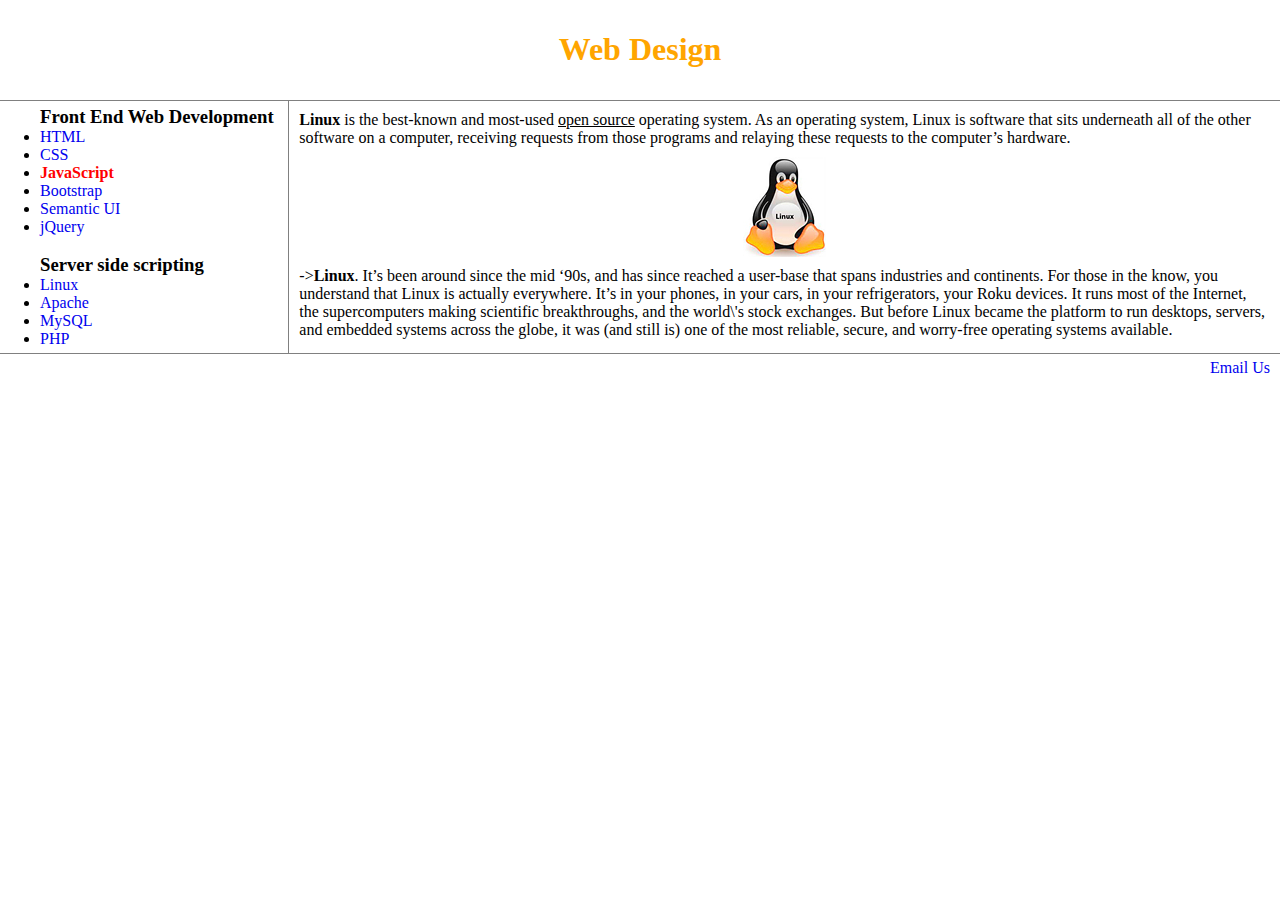
<file: index.html>
<!DOCTYPE html>
<html lang='ko'>

<head>
  <meta charset='utf-8'>
  <meta name="Date" content="2019-01-01T00:00:00+09:00" />
  <meta http-equiv="X-UA-Compatible" content="IE=edge">
  <title>Web Design</title>
  <link rel="stylesheet" type="text/css" href="cssEx.css">
</head>

<body>
  <div class="head">
    <h1><span>Web Design</span></h1>
  </div>
  <div id="grid">
    <div class="subnav">
      <ul>
        <h3 class="h3_text">Front End Web Development&nbsp; </h3>
        <li><a href="abouthtml.html" title="html specification">HTML</a></li>
        <li><a href="css.html">CSS</a></li>
        <li><a href="js.html" class="js">JavaScript</a></li>
        <li><a href="bt.html">Bootstrap</a></li>
        <li><a href="su.html">Semantic UI</a></li>
        <li><a href="jq.html">jQuery</a></li>
        <br>
        <h3 class="h3_text">Server side scripting</h3>
        <li><a href="linux.html">Linux</a></li>
        <li><a href="apache.html">Apache</a></li>
        <li><a href="mysql.html">MySQL</a></li>
        <li><a href="php.html">PHP</a></li>
      </ul>
    </div>
    <hr>
    <div class="textarea">
      <p><strong>Linux</strong> is the best-known and most-used <u>open source</u> operating system. As an operating system, Linux is software that sits underneath all of the other software on a computer, receiving requests from those programs and
        relaying these requests to the computer’s hardware.
      </p>
      <img src="images.jpg" alt="linux logo" class="center">
      <p>
        -><strong>Linux</strong>. It’s been around since the mid ‘90s, and has since reached a user-base that spans industries and continents. For those in the know, you understand that Linux is actually everywhere.
        It’s
        in your phones, in your cars, in your refrigerators, your Roku devices. It runs most of the Internet, the supercomputers making scientific breakthroughs, and the world\'s stock exchanges. But before Linux became the platform to run desktops,
        servers, and embedded systems across the globe, it was (and still is) one of the most reliable, secure, and worry-free operating systems available.</p>
    </div>
  </div>
  <div class="footer">
    <div class="mail">
      <a href="mailto:fotomime@naver.com">Email Us</a>
    </div>
  </div>
</body>
</html>
</file>
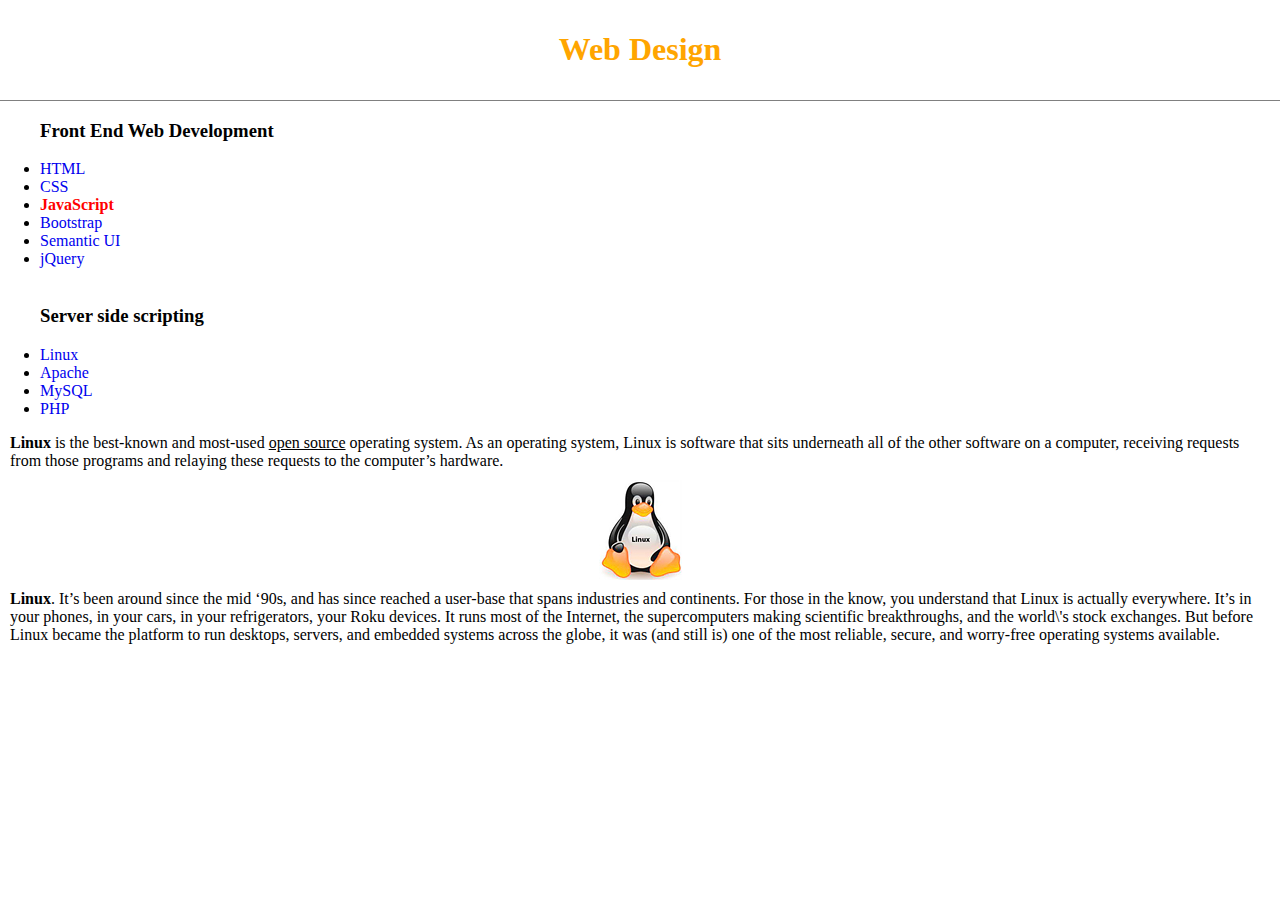
<file: 20190103_001.html>
<!DOCTYPE html>
<html lang='ko'>

<head>
  <meta charset='utf-8'>
  <meta name="Date" content="2019-01-01T00:00:00+09:00" />
  <meta http-equiv="X-UA-Compatible" content="IE=edge">
  <title>Web Design</title>
  <link rel="stylesheet" type="text/css" href="cssEx.css">
</head>

<body>
  <div class="head">
    <h1><span>Web Design</span></h1>
  </div>
  <div class="wrap">
  <ul>
    <h3>Front End Web Development</h3>
    <!--<ul>-->
      <li><a href="abouthtml.html" title="html specification">HTML</a></li>
      <li><a href="css.html">CSS</a></li>
      <li><a href="js.html" class="js">JavaScript</a></li>
      <li><a href="bt.html" class="deco">Bootstrap</a></li>
      <li><a href="su.html">Semantic UI</a></li>
      <li><a href="jq.html">jQuery</a></li>
    <!--</ul>-->
    <br>
    <h3>Server side scripting</h3>
    <!--<ul>-->
      <li><a href="linux.html">Linux</a></li>
      <li><a href="apache.html">Apache</a></li>
      <li><a href="mysql.html">MySQL</a></li>
      <li><a href="php.html">PHP</a></li>
    <!--</ul>-->
  </ul>
  </div>
  <hr>
  <p><strong>Linux</strong> is the best-known and most-used <u>open source</u> operating system. As an operating system, Linux is software that sits underneath all of the other software on a computer, receiving requests from those programs and
    relaying these requests to the computer’s hardware.
  </p>
  <img src="images.jpg" alt="linux logo" class="center">
  <p>
    <!-- style="margin-top:20px;">--><strong>Linux</strong>. It’s been around since the mid ‘90s, and has since reached a user-base that spans industries and continents. For those in the know, you understand that Linux is actually everywhere. It’s
    in your phones, in your cars, in your refrigerators, your Roku devices. It runs most of the Internet, the supercomputers making scientific breakthroughs, and the world\'s stock exchanges. But before Linux became the platform to run desktops,
    servers, and embedded systems across the globe, it was (and still is) one of the most reliable, secure, and worry-free operating systems available.</p>
</body>

</html>
</file>
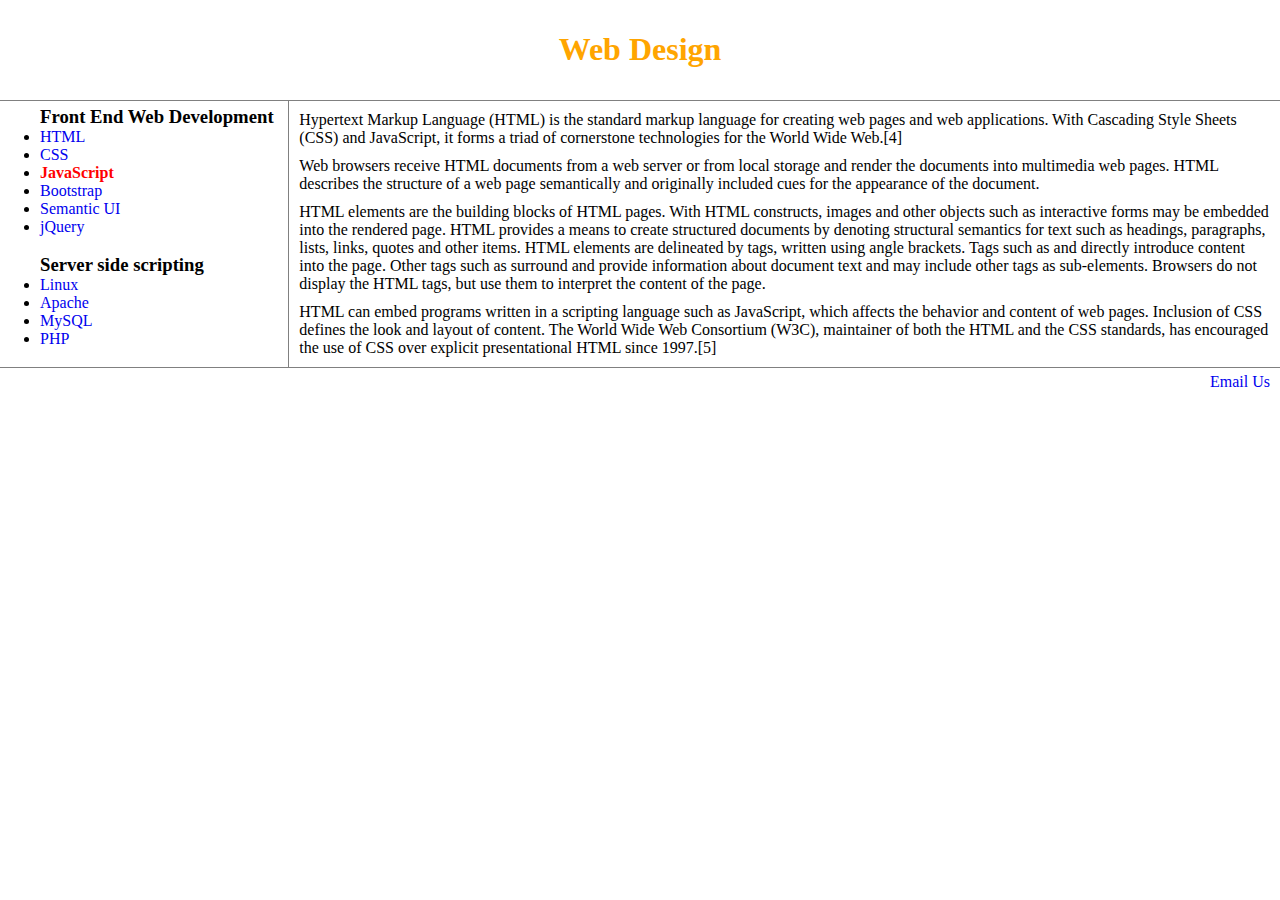
<file: abouthtml.html>
<!DOCTYPE html>
<html lang='ko'>

<head>
  <meta charset='utf-8'>
  <meta name="Date" content="2019-01-01T00:00:00+09:00" />
  <meta http-equiv="X-UA-Compatible" content="IE=edge">
  <title>Web Design</title>
  <link rel="stylesheet" type="text/css" href="cssEx.css">
</head>

<body>
  <div class="head">
    <h1><span><a href="index.html">Web Design</a></span></h1>
  </div>
  <div id="grid">
    <div class="subnav">
      <ul>
        <h3 class="h3_text">Front End Web Development&nbsp; </h3>
        <li><a href="abouthtml.html" title="html specification">HTML</a></li>
        <li><a href="css.html">CSS</a></li>
        <li><a href="js.html" class="js">JavaScript</a></li>
        <li><a href="bt.html">Bootstrap</a></li>
        <li><a href="su.html">Semantic UI</a></li>
        <li><a href="jq.html">jQuery</a></li>
        <br>
        <h3 class="h3_text">Server side scripting</h3>
        <li><a href="linux.html">Linux</a></li>
        <li><a href="apache.html">Apache</a></li>
        <li><a href="mysql.html">MySQL</a></li>
        <li><a href="php.html">PHP</a></li>
      </ul>
    </div>
    <hr>
    <div class="textarea">
      <p>Hypertext Markup Language (HTML) is the standard markup language for creating web pages and web applications. With Cascading Style Sheets (CSS) and JavaScript, it forms a triad of cornerstone technologies for the World Wide Web.[4]</p>
      <p>Web browsers receive HTML documents from a web server or from local storage and render the documents into multimedia web pages. HTML describes the structure of a web page semantically and originally included cues for the appearance of the
        document.</p>
      <p>HTML elements are the building blocks of HTML pages. With HTML constructs, images and other objects such as interactive forms may be embedded into the rendered page. HTML provides a means to create structured documents by denoting
        structural semantics for text such as headings, paragraphs, lists, links, quotes and other items. HTML elements are delineated by tags, written using angle brackets. Tags such as and directly introduce content into the page. Other tags such
        as surround and provide information about document text and may include other tags as sub-elements. Browsers do not display the HTML tags, but use them to interpret the content of the page.
      </p>
      <p>HTML can embed programs written in a scripting language such as JavaScript, which affects the behavior and content of web pages. Inclusion of CSS defines the look and layout of content. The World Wide Web Consortium (W3C), maintainer of
        both the HTML and the CSS standards, has encouraged the use of CSS over explicit presentational HTML since 1997.[5] </p>
    </div>
  </div>
  <div class="footer">
    <div class="mail">
      <a href="mailto:fotomime@naver.com">Email Us</a>
    </div>
  </div>
</body>
</html>
</file>
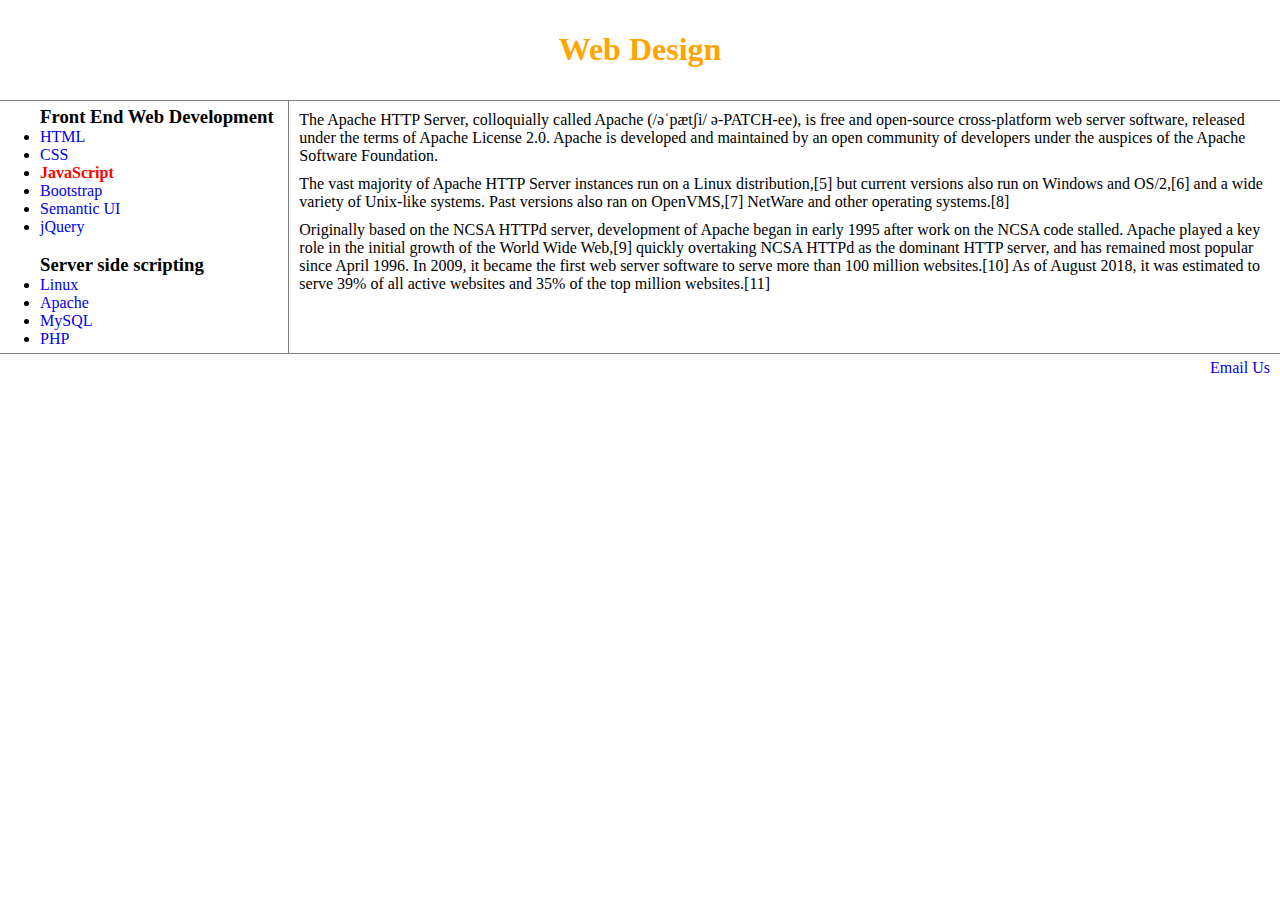
<file: apache.html>
<!DOCTYPE html>
<html lang='ko'>

<head>
  <meta charset='utf-8'>
  <meta name="Date" content="2019-01-01T00:00:00+09:00" />
  <meta http-equiv="X-UA-Compatible" content="IE=edge">
  <title>Web Design</title>
  <link rel="stylesheet" type="text/css" href="cssEx.css">
</head>

<body>
  <div class="head">
    <h1><span><a href="index.html">Web Design</a></span></h1>
  </div>
  <div id="grid">
    <div class="subnav">
      <ul class="ul_gap">
        <h3 class="h3_text">Front End Web Development&nbsp; </h3>
        <li><a href="abouthtml.html" title="html specification">HTML</a></li>
        <li><a href="css.html">CSS</a></li>
        <li><a href="js.html" class="js">JavaScript</a></li>
        <li><a href="bt.html" class="deco">Bootstrap</a></li>
        <li><a href="su.html">Semantic UI</a></li>
        <li><a href="jq.html">jQuery</a></li>
        <br>
        <h3 class="h3_text">Server side scripting</h3>
        <li><a href="linux.html">Linux</a></li>
        <li><a href="apache.html">Apache</a></li>
        <li><a href="mysql.html">MySQL</a></li>
        <li><a href="php.html">PHP</a></li>
      </ul>
    </div>
    <hr>
    <div class="textarea">
  <p>The Apache HTTP Server, colloquially called Apache (/əˈpætʃi/ ə-PATCH-ee), is free and open-source cross-platform web server software, released under the terms of Apache License 2.0. Apache is developed and maintained by an open community of developers under the auspices of the Apache Software Foundation.</p>
  <p>The vast majority of Apache HTTP Server instances run on a Linux distribution,[5] but current versions also run on Windows and OS/2,[6] and a wide variety of Unix-like systems. Past versions also ran on OpenVMS,[7] NetWare and other operating systems.[8]</p>
  <p>Originally based on the NCSA HTTPd server, development of Apache began in early 1995 after work on the NCSA code stalled. Apache played a key role in the initial growth of the World Wide Web,[9] quickly overtaking NCSA HTTPd as the dominant HTTP server, and has remained most popular since April 1996. In 2009, it became the first web server software to serve more than 100 million websites.[10] As of August 2018, it was estimated to serve 39% of all active websites and 35% of the top million websites.[11] </p>
</div>
</div>
<div class="footer">
<div class="mail">
  <a href="mailto:fotomime@naver.com">Email Us</a>
</div>
</div>
</body>

</html>
</file>
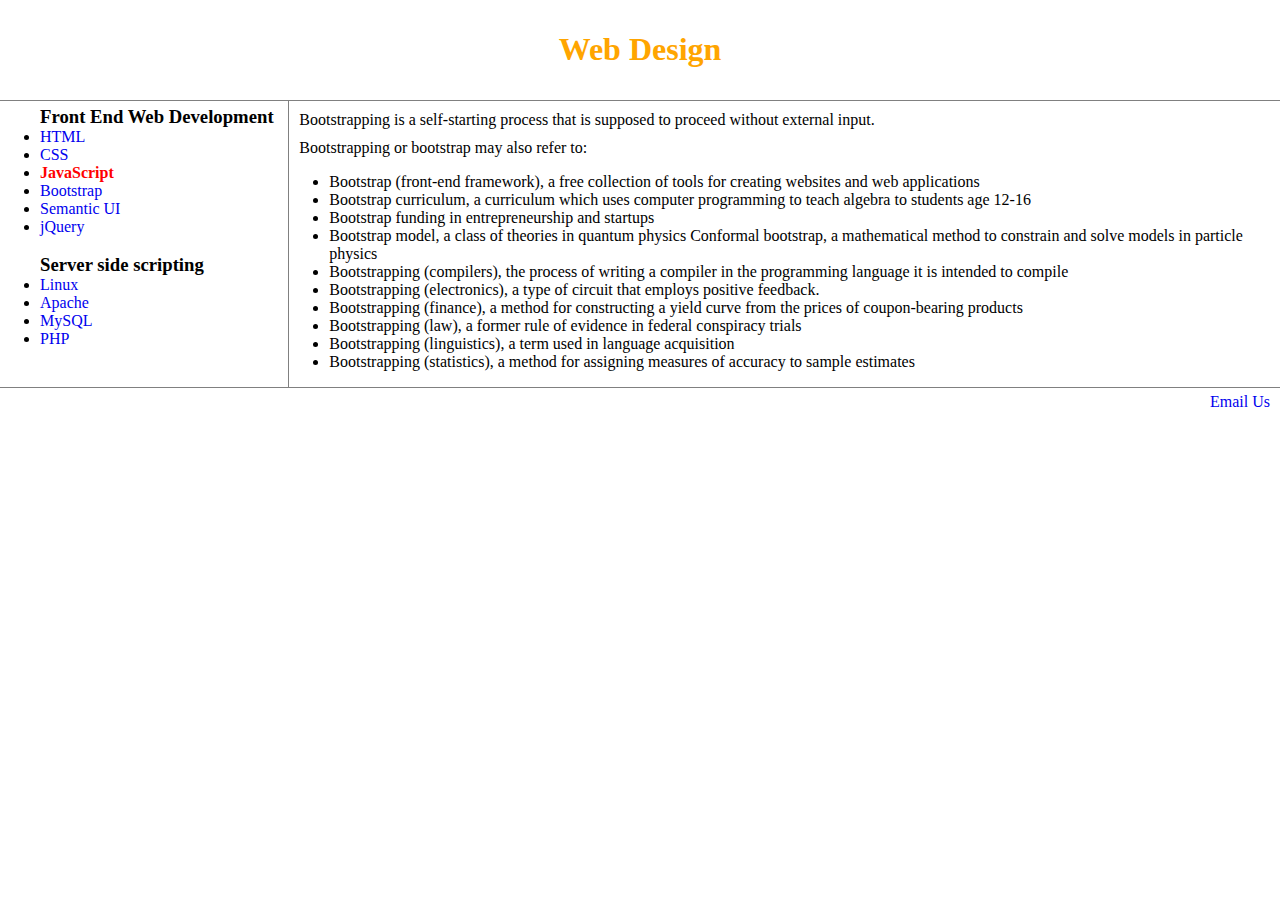
<file: bt.html>
<!DOCTYPE html>
<html lang='ko'>

<head>
  <meta charset='utf-8'>
  <meta name="Date" content="2019-01-01T00:00:00+09:00" />
  <meta http-equiv="X-UA-Compatible" content="IE=edge">
  <title>Web Design</title>
  <link rel="stylesheet" type="text/css" href="cssEx.css">
</head>

<body>
  <div class="head">
    <h1><span><a href="index.html">Web Design</a></span></h1>
  </div>
  <div id="grid">
    <div class="subnav">
      <ul class="ul_gap">
        <h3 class="h3_text">Front End Web Development&nbsp; </h3>
        <li><a href="abouthtml.html" title="html specification">HTML</a></li>
        <li><a href="css.html">CSS</a></li>
        <li><a href="js.html" class="js">JavaScript</a></li>
        <li><a href="bt.html" class="deco">Bootstrap</a></li>
        <li><a href="su.html">Semantic UI</a></li>
        <li><a href="jq.html">jQuery</a></li>
        <br>
        <h3 class="h3_text">Server side scripting</h3>
        <li><a href="linux.html">Linux</a></li>
        <li><a href="apache.html">Apache</a></li>
        <li><a href="mysql.html">MySQL</a></li>
        <li><a href="php.html">PHP</a></li>
      </ul>
    </div>
    <hr>
    <div class="textarea">
      <p>Bootstrapping is a self-starting process that is supposed to proceed without external input.</p>
      <p>Bootstrapping or bootstrap may also refer to:</p>
      <ul>
        <li>Bootstrap (front-end framework), a free collection of tools for creating websites and web applications</li>
        <li>Bootstrap curriculum, a curriculum which uses computer programming to teach algebra to students age 12-16</li>
        <li>Bootstrap funding in entrepreneurship and startups</li>
        <li>Bootstrap model, a class of theories in quantum physics
          Conformal bootstrap, a mathematical method to constrain and solve models in particle physics</li>
        <li>Bootstrapping (compilers), the process of writing a compiler in the programming language it is intended to compile</li>
        <li>Bootstrapping (electronics), a type of circuit that employs positive feedback.</li>
        <li>Bootstrapping (finance), a method for constructing a yield curve from the prices of coupon-bearing products</li>
        <li>Bootstrapping (law), a former rule of evidence in federal conspiracy trials</li>
        <li>Bootstrapping (linguistics), a term used in language acquisition</li>
        <li>Bootstrapping (statistics), a method for assigning measures of accuracy to sample estimates</li>
      </ul>
      </p>
    </div>
  </div>
  <div class="footer">
    <div class="mail">
      <a href="mailto:fotomime@naver.com">Email Us</a>
    </div>
  </div>
</body>

</html>
</file>
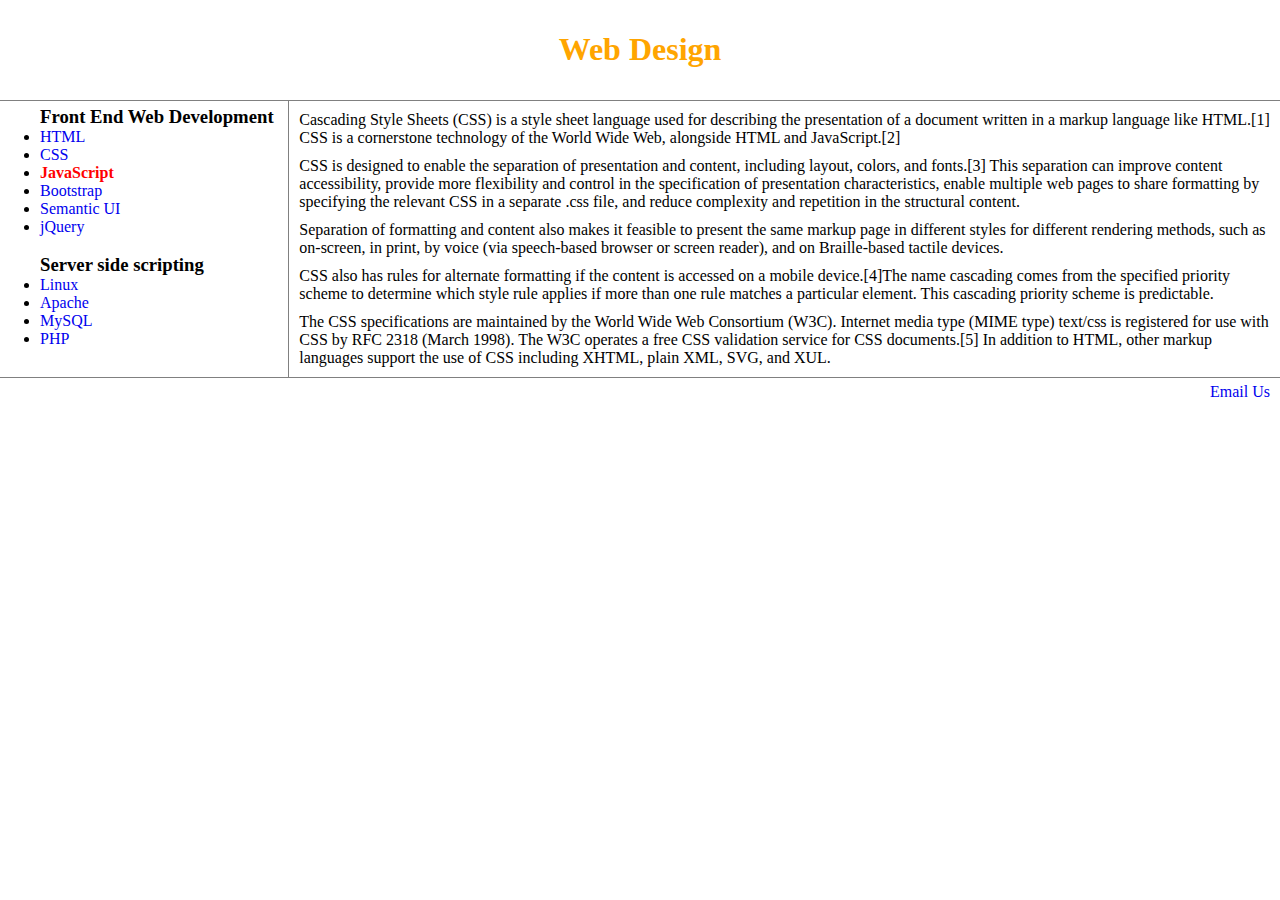
<file: css.html>
<!DOCTYPE html>
<html lang='ko'>

<head>
  <meta charset='utf-8'>
  <meta name="Date" content="2019-01-01T00:00:00+09:00" />
  <meta http-equiv="X-UA-Compatible" content="IE=edge">
  <title>Web Design</title>
  <link rel="stylesheet" type="text/css" href="cssEx.css">
</head>

<body>
  <div class="head">
    <h1><span><a href="index.html">Web Design</a></span></h1>
  </div>
  <div id="grid">
    <div class="subnav">
      <ul class="ul_gap">
        <h3 class="h3_text">Front End Web Development&nbsp; </h3>
        <li><a href="abouthtml.html" title="html specification">HTML</a></li>
        <li><a href="css.html">CSS</a></li>
        <li><a href="js.html" class="js">JavaScript</a></li>
        <li><a href="bt.html" class="deco">Bootstrap</a></li>
        <li><a href="su.html">Semantic UI</a></li>
        <li><a href="jq.html">jQuery</a></li>
        <br>
        <h3 class="h3_text">Server side scripting</h3>
        <li><a href="linux.html">Linux</a></li>
        <li><a href="apache.html">Apache</a></li>
        <li><a href="mysql.html">MySQL</a></li>
        <li><a href="php.html">PHP</a></li>
      </ul>
    </div>
    <hr>
    <div class="textarea">
      <p>Cascading Style Sheets (CSS) is a style sheet language used for describing the presentation of a document written in a markup language like HTML.[1] CSS is a cornerstone technology of the World Wide Web, alongside HTML and JavaScript.[2]</p>
      <p>CSS is designed to enable the separation of presentation and content, including layout, colors, and fonts.[3]
        This separation can improve content accessibility, provide more flexibility and control in the specification of presentation characteristics, enable multiple web pages to share formatting by specifying the relevant CSS in a separate .css
        file, and reduce complexity and repetition in the structural content.</p>
      <p>Separation of formatting and content also makes it feasible to present the same markup page in different styles for different rendering methods, such as on-screen, in print, by voice (via speech-based browser or screen reader), and on
        Braille-based tactile devices.</p>
      <p>CSS also has rules for alternate formatting if the content is accessed on a mobile device.[4]The name cascading comes from the specified priority scheme to determine which style rule applies if more than one rule matches a particular
        element. This cascading priority scheme is predictable.</p>
      <p>The CSS specifications are maintained by the World Wide Web Consortium (W3C). Internet media type (MIME type) text/css is registered for use with CSS by RFC 2318 (March 1998). The W3C operates a free CSS validation service for CSS
        documents.[5]
        In addition to HTML, other markup languages support the use of CSS including XHTML, plain XML, SVG, and XUL.</p>
    </div>
  </div>
  <div class="footer">
    <div class="mail">
      <a href="mailto:fotomime@naver.com">Email Us</a>
    </div>
  </div>
</body>

</html>
</file>
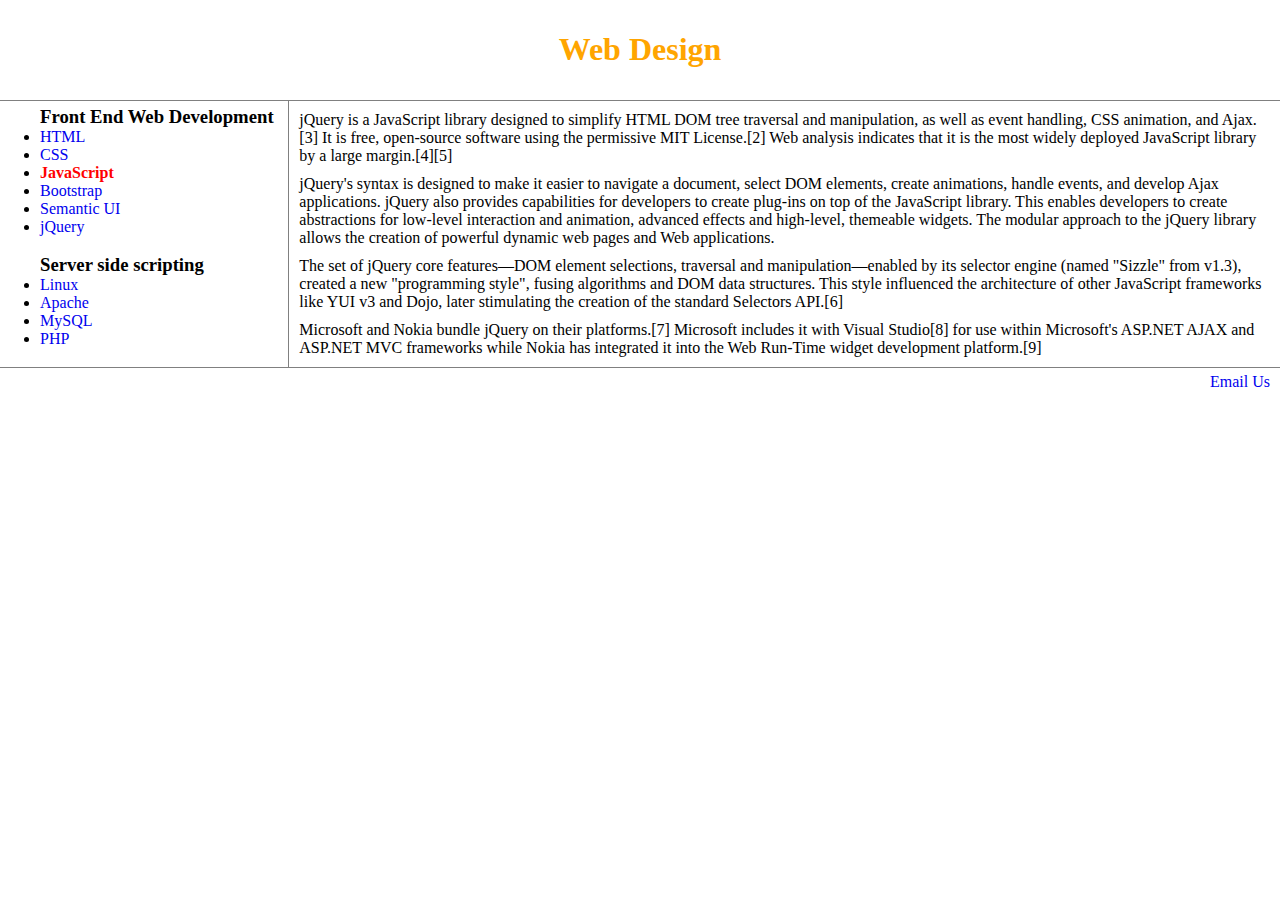
<file: jq.html>
<!DOCTYPE html>
<html lang='ko'>

<head>
  <meta charset='utf-8'>
  <meta name="Date" content="2019-01-01T00:00:00+09:00" />
  <meta http-equiv="X-UA-Compatible" content="IE=edge">
  <title>Web Design</title>
  <link rel="stylesheet" type="text/css" href="cssEx.css">
</head>

<body>
  <div class="head">
    <h1><span><a href="index.html">Web Design</a></span></h1>
  </div>
  <div id="grid">
    <div class="subnav">
      <ul class="ul_gap">
        <h3 class="h3_text">Front End Web Development&nbsp; </h3>
        <li><a href="abouthtml.html" title="html specification">HTML</a></li>
        <li><a href="css.html">CSS</a></li>
        <li><a href="js.html" class="js">JavaScript</a></li>
        <li><a href="bt.html" class="deco">Bootstrap</a></li>
        <li><a href="su.html">Semantic UI</a></li>
        <li><a href="jq.html">jQuery</a></li>
        <br>
        <h3 class="h3_text">Server side scripting</h3>
        <li><a href="linux.html">Linux</a></li>
        <li><a href="apache.html">Apache</a></li>
        <li><a href="mysql.html">MySQL</a></li>
        <li><a href="php.html">PHP</a></li>
      </ul>
    </div>
    <hr>
    <div class="textarea">
      <p>jQuery is a JavaScript library designed to simplify HTML DOM tree traversal and manipulation, as well as event handling, CSS animation, and Ajax.[3] It is free, open-source software using the permissive MIT License.[2] Web analysis
        indicates that it is the most widely deployed JavaScript library by a large margin.[4][5]</p>
      <p>jQuery's syntax is designed to make it easier to navigate a document, select DOM elements, create animations, handle events, and develop Ajax applications.
        jQuery also provides capabilities for developers to create plug-ins on top of the JavaScript library. This enables developers to create abstractions for low-level interaction and animation, advanced effects and high-level, themeable widgets.
        The modular approach to the jQuery library allows the creation of powerful dynamic web pages and Web applications.</p>
      <p>The set of jQuery core features—DOM element selections, traversal and manipulation—enabled by its selector engine (named "Sizzle" from v1.3), created a new "programming style", fusing algorithms and DOM data structures. This style
        influenced the architecture of other JavaScript frameworks like YUI v3 and Dojo, later stimulating the creation of the standard Selectors API.[6]</p>
      <p>Microsoft and Nokia bundle jQuery on their platforms.[7] Microsoft includes it with Visual Studio[8] for use within Microsoft's ASP.NET AJAX and ASP.NET MVC frameworks while Nokia has integrated it into the Web Run-Time widget development
        platform.[9] </p>
    </div>
  </div>
  <div class="footer">
    <div class="mail">
      <a href="mailto:fotomime@naver.com">Email Us</a>
    </div>
  </div>
</body>

</html>
</file>
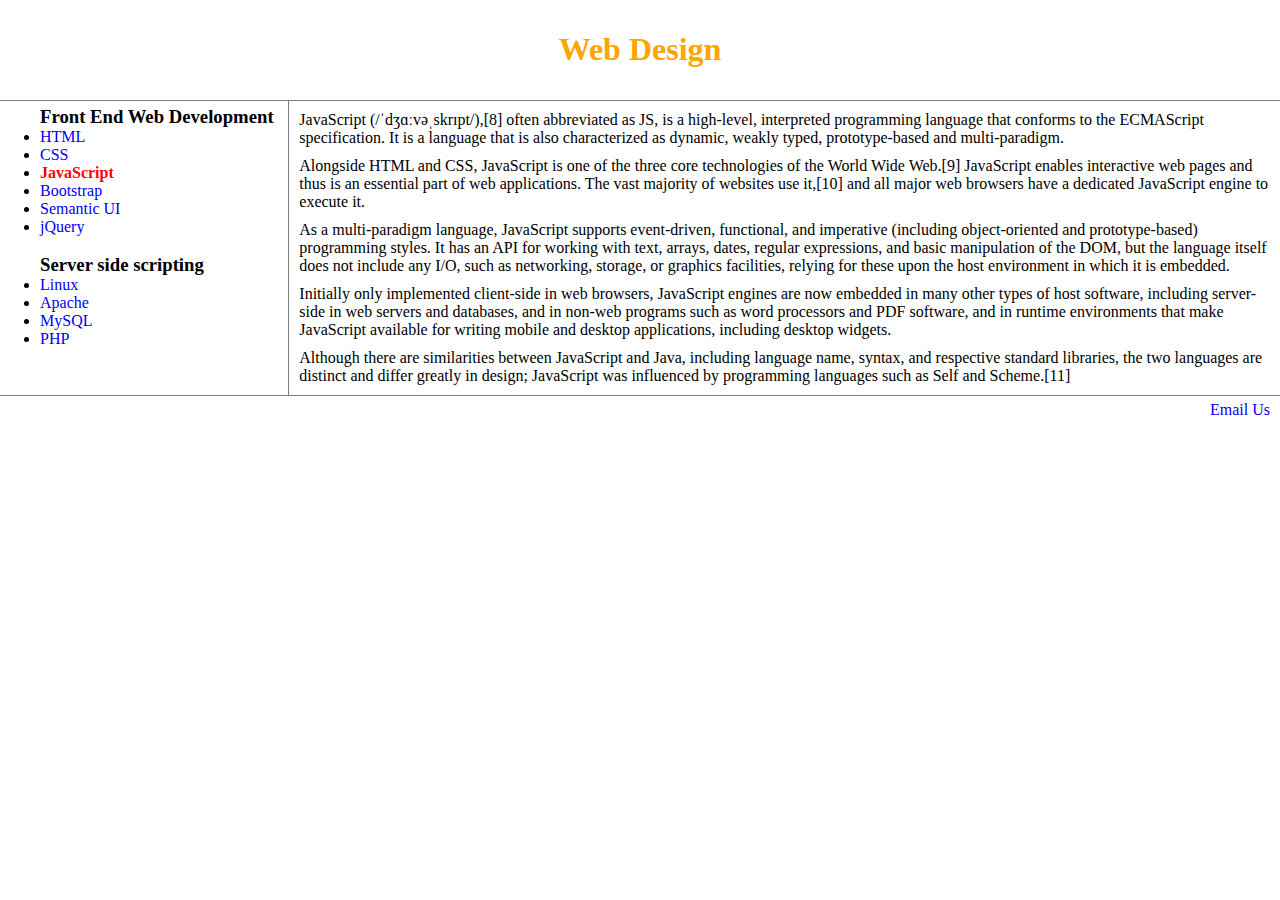
<file: js.html>
<!DOCTYPE html>
<html lang='ko'>

<head>
  <meta charset='utf-8'>
  <meta name="Date" content="2019-01-01T00:00:00+09:00" />
  <meta http-equiv="X-UA-Compatible" content="IE=edge">
  <title>Web Design</title>
  <link rel="stylesheet" type="text/css" href="cssEx.css">
</head>

<body>
  <div class="head">
    <h1><span><a href="index.html">Web Design</a></span></h1>
  </div>
  <div id="grid">
    <div class="subnav">
      <ul class="ul_gap">
        <h3 class="h3_text">Front End Web Development&nbsp; </h3>
        <li><a href="abouthtml.html" title="html specification">HTML</a></li>
        <li><a href="css.html">CSS</a></li>
        <li><a href="js.html" class="js">JavaScript</a></li>
        <li><a href="bt.html">Bootstrap</a></li>
        <li><a href="su.html">Semantic UI</a></li>
        <li><a href="jq.html">jQuery</a></li>
        <br>
        <h3 class="h3_text">Server side scripting</h3>
        <li><a href="linux.html">Linux</a></li>
        <li><a href="apache.html">Apache</a></li>
        <li><a href="mysql.html">MySQL</a></li>
        <li><a href="php.html">PHP</a></li>
      </ul>
    </div>
    <hr>
    <div class="textarea">
      <p>JavaScript (/ˈdʒɑːvəˌskrɪpt/),[8] often abbreviated as JS, is a high-level, interpreted programming language that conforms to the ECMAScript specification. It is a language that is also characterized as dynamic, weakly typed,
        prototype-based and multi-paradigm.</p>
      <p>Alongside HTML and CSS, JavaScript is one of the three core technologies of the World Wide Web.[9] JavaScript enables interactive web pages and thus is an essential part of web applications. The vast majority of websites use it,[10] and all
        major web browsers have a dedicated JavaScript engine to execute it.</p>
      <p>As a multi-paradigm language, JavaScript supports event-driven, functional, and imperative (including object-oriented and prototype-based) programming styles. It has an API for working with text, arrays, dates, regular expressions, and
        basic manipulation of the DOM, but the language itself does not include any I/O, such as networking, storage, or graphics facilities, relying for these upon the host environment in which it is embedded.</p>
      <p>Initially only implemented client-side in web browsers, JavaScript engines are now embedded in many other types of host software, including server-side in web servers and databases, and in non-web programs such as word processors and PDF
        software, and in runtime environments that make JavaScript available for writing mobile and desktop applications, including desktop widgets.</p>
      <p>Although there are similarities between JavaScript and Java, including language name, syntax, and respective standard libraries, the two languages are distinct and differ greatly in design; JavaScript was influenced by programming languages
        such as Self and Scheme.[11] </p>
    </div>
  </div>
  <div class="footer">
    <div class="mail">
      <a href="mailto:fotomime@naver.com">Email Us</a>
    </div>
  </div>
</body>
</html>
</file>
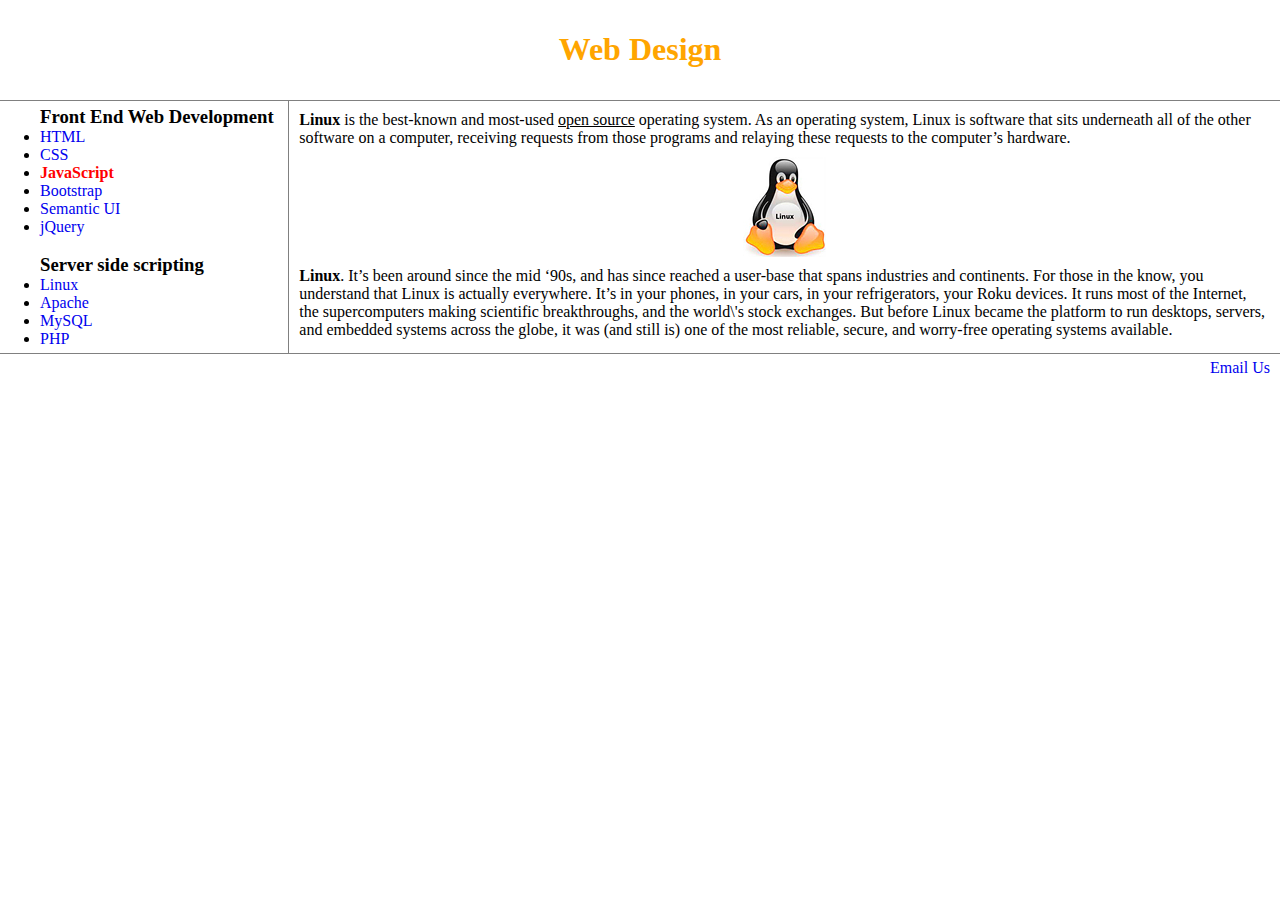
<file: linux.html>
<!DOCTYPE html>
<html lang='ko'>

<head>
  <meta charset='utf-8'>
  <meta name="Date" content="2019-01-01T00:00:00+09:00" />
  <meta http-equiv="X-UA-Compatible" content="IE=edge">
  <title>Web Design</title>
  <link rel="stylesheet" type="text/css" href="cssEx.css">
</head>

<body>
  <div class="head">
    <h1><span><a href="index.html">Web Design</a></span></h1>
  </div>
  <div id="grid">
    <div class="subnav">
      <ul class="ul_gap">
        <h3 class="h3_text">Front End Web Development&nbsp; </h3>
        <li><a href="abouthtml.html" title="html specification">HTML</a></li>
        <li><a href="css.html">CSS</a></li>
        <li><a href="js.html" class="js">JavaScript</a></li>
        <li><a href="bt.html" class="deco">Bootstrap</a></li>
        <li><a href="su.html">Semantic UI</a></li>
        <li><a href="jq.html">jQuery</a></li>
        <br>
        <h3 class="h3_text">Server side scripting</h3>
        <li><a href="linux.html">Linux</a></li>
        <li><a href="apache.html">Apache</a></li>
        <li><a href="mysql.html">MySQL</a></li>
        <li><a href="php.html">PHP</a></li>
      </ul>
    </div>
    <hr>
    <div class="textarea">
      <p><strong>Linux</strong> is the best-known and most-used <u>open source</u> operating system. As an operating system, Linux is software that sits underneath all of the other software on a computer, receiving requests from those programs and
        relaying these requests to the computer’s hardware.
      </p>
      <img src="images.jpg" alt="linux logo" class="center">
      <p>
        <!-- style="margin-top:20px;">--><strong>Linux</strong>. It’s been around since the mid ‘90s, and has since reached a user-base that spans industries and continents. For those in the know, you understand that Linux is actually everywhere.
        It’s
        in your phones, in your cars, in your refrigerators, your Roku devices. It runs most of the Internet, the supercomputers making scientific breakthroughs, and the world\'s stock exchanges. But before Linux became the platform to run desktops,
        servers, and embedded systems across the globe, it was (and still is) one of the most reliable, secure, and worry-free operating systems available.</p>
    </div>
  </div>
  <div class="footer">
    <div class="mail">
      <a href="mailto:fotomime@naver.com">Email Us</a>
    </div>
  </div>
</body>

</html>
</file>
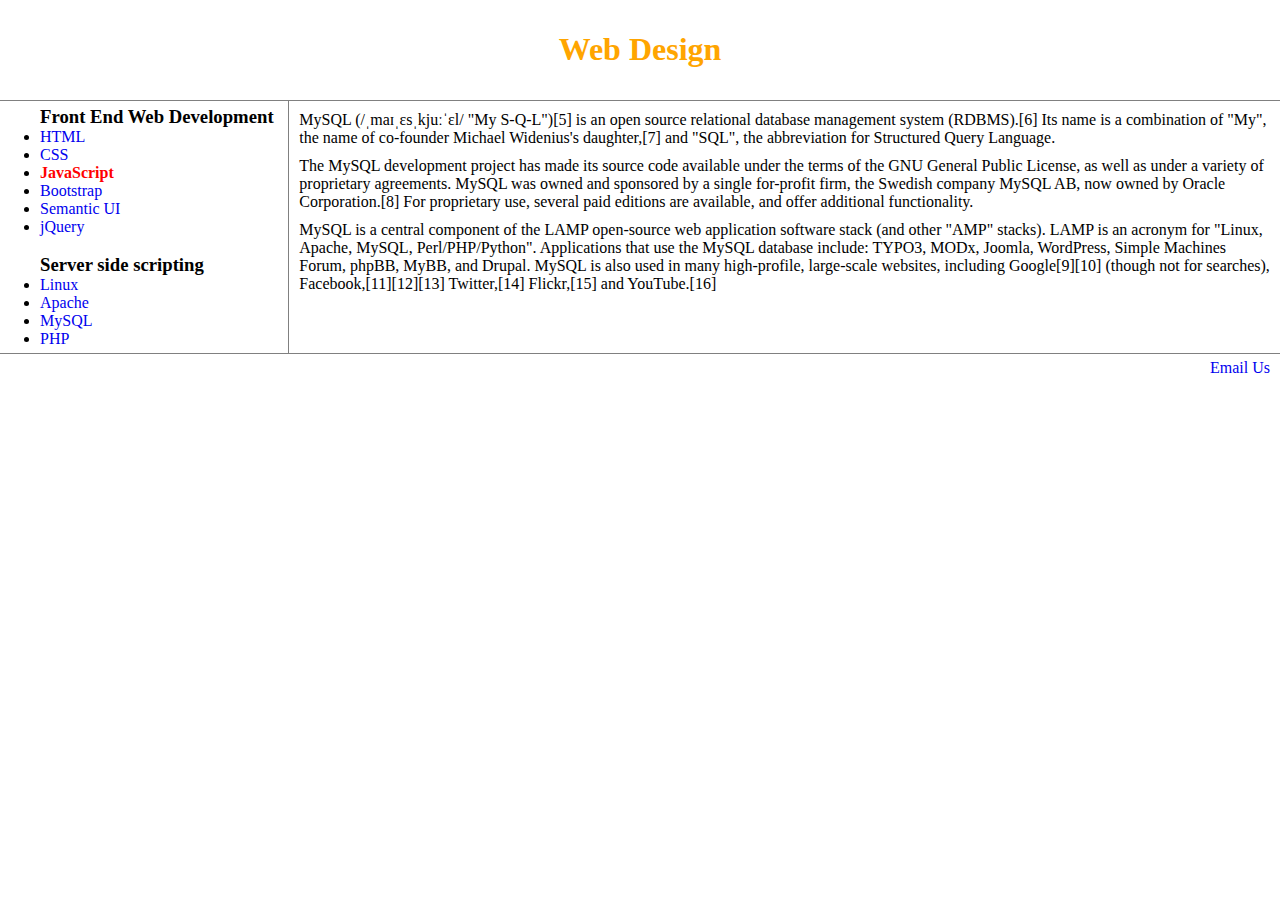
<file: mysql.html>
<!DOCTYPE html>
<html lang='ko'>

<head>
  <meta charset='utf-8'>
  <meta name="Date" content="2019-01-01T00:00:00+09:00" />
  <meta http-equiv="X-UA-Compatible" content="IE=edge">
  <title>Web Design</title>
  <link rel="stylesheet" type="text/css" href="cssEx.css">
</head>

<body>
  <div class="head">
    <h1><span><a href="index.html">Web Design</a></span></h1>
  </div>
  <div id="grid">
    <div class="subnav">
      <ul class="ul_gap">
        <h3 class="h3_text">Front End Web Development&nbsp; </h3>
        <li><a href="abouthtml.html" title="html specification">HTML</a></li>
        <li><a href="css.html">CSS</a></li>
        <li><a href="js.html" class="js">JavaScript</a></li>
        <li><a href="bt.html" class="deco">Bootstrap</a></li>
        <li><a href="su.html">Semantic UI</a></li>
        <li><a href="jq.html">jQuery</a></li>
        <br>
        <h3 class="h3_text">Server side scripting</h3>
        <li><a href="linux.html">Linux</a></li>
        <li><a href="apache.html">Apache</a></li>
        <li><a href="mysql.html">MySQL</a></li>
        <li><a href="php.html">PHP</a></li>
      </ul>
    </div>
    <hr>
    <div class="textarea">
      <p>MySQL (/ˌmaɪˌɛsˌkjuːˈɛl/ "My S-Q-L")[5] is an open source relational database management system (RDBMS).[6] Its name is a combination of "My", the name of co-founder Michael Widenius's daughter,[7] and "SQL", the abbreviation for Structured
        Query Language.</p>
      <p>The MySQL development project has made its source code available under the terms of the GNU General Public License, as well as under a variety of proprietary agreements. MySQL was owned and sponsored by a single for-profit firm, the Swedish
        company MySQL AB, now owned by Oracle Corporation.[8] For proprietary use, several paid editions are available, and offer additional functionality.</p>
      <p>MySQL is a central component of the LAMP open-source web application software stack (and other "AMP" stacks). LAMP is an acronym for "Linux, Apache, MySQL, Perl/PHP/Python".
        Applications that use the MySQL database include: TYPO3, MODx, Joomla, WordPress, Simple Machines Forum, phpBB, MyBB, and Drupal. MySQL is also used in many high-profile, large-scale websites, including Google[9][10] (though not for
        searches), Facebook,[11][12][13] Twitter,[14] Flickr,[15] and YouTube.[16] </p>
    </div>
  </div>
  <div class="footer">
    <div class="mail">
      <a href="mailto:fotomime@naver.com">Email Us</a>
    </div>
  </div>
</body>

</html>
</file>
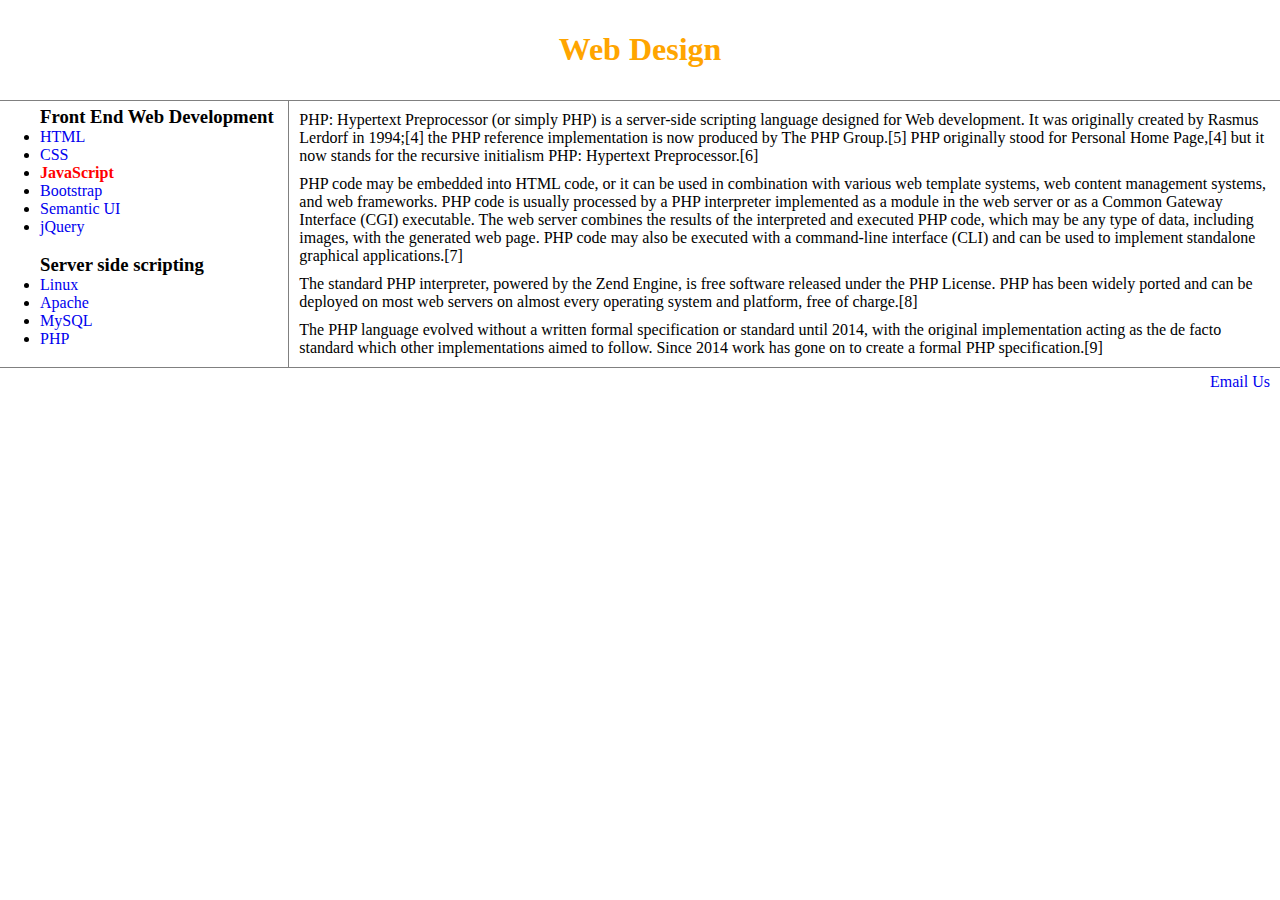
<file: php.html>
<!DOCTYPE html>
<html lang='ko'>

<head>
  <meta charset='utf-8'>
  <meta name="Date" content="2019-01-01T00:00:00+09:00" />
  <meta http-equiv="X-UA-Compatible" content="IE=edge">
  <title>Web Design</title>
  <link rel="stylesheet" type="text/css" href="cssEx.css">
</head>

<body>
  <div class="head">
    <h1><span><a href="index.html">Web Design</a></span></h1>
  </div>
  <div id="grid">
    <div class="subnav">
      <ul class="ul_gap">
        <h3 class="h3_text">Front End Web Development&nbsp; </h3>
        <li><a href="abouthtml.html" title="html specification">HTML</a></li>
        <li><a href="css.html">CSS</a></li>
        <li><a href="js.html" class="js">JavaScript</a></li>
        <li><a href="bt.html" class="deco">Bootstrap</a></li>
        <li><a href="su.html">Semantic UI</a></li>
        <li><a href="jq.html">jQuery</a></li>
        <br>
        <h3 class="h3_text">Server side scripting</h3>
        <li><a href="linux.html">Linux</a></li>
        <li><a href="apache.html">Apache</a></li>
        <li><a href="mysql.html">MySQL</a></li>
        <li><a href="php.html">PHP</a></li>
      </ul>
    </div>
    <hr>
    <div class="textarea">
      <p>PHP: Hypertext Preprocessor (or simply PHP) is a server-side scripting language designed for Web development. It was originally created by Rasmus Lerdorf in 1994;[4] the PHP reference implementation is now produced by The PHP Group.[5]
        PHP originally stood for Personal Home Page,[4] but it now stands for the recursive initialism PHP: Hypertext Preprocessor.[6]</p>
      <p>PHP code may be embedded into HTML code, or it can be used in combination with various web template systems, web content management systems, and web frameworks.
        PHP code is usually processed by a PHP interpreter implemented as a module in the web server or as a Common Gateway Interface (CGI) executable. The web server combines the results of the interpreted and executed PHP code,
        which may be any type of data, including images, with the generated web page. PHP code may also be executed with a command-line interface (CLI) and can be used to implement standalone graphical applications.[7]</p>
      <p>The standard PHP interpreter, powered by the Zend Engine, is free software released under the PHP License. PHP has been widely ported and can be deployed on most web servers on almost every operating system and platform, free of charge.[8]</p>
      <p>The PHP language evolved without a written formal specification or standard until 2014, with the original implementation acting as the de facto standard which other implementations aimed to follow. Since 2014 work has gone on to create a
        formal PHP specification.[9] </p>
    </div>
  </div>
  <div class="footer">
    <div class="mail">
      <a href="mailto:fotomime@naver.com">Email Us</a>
    </div>
  </div>
</body>
</html>
</file>
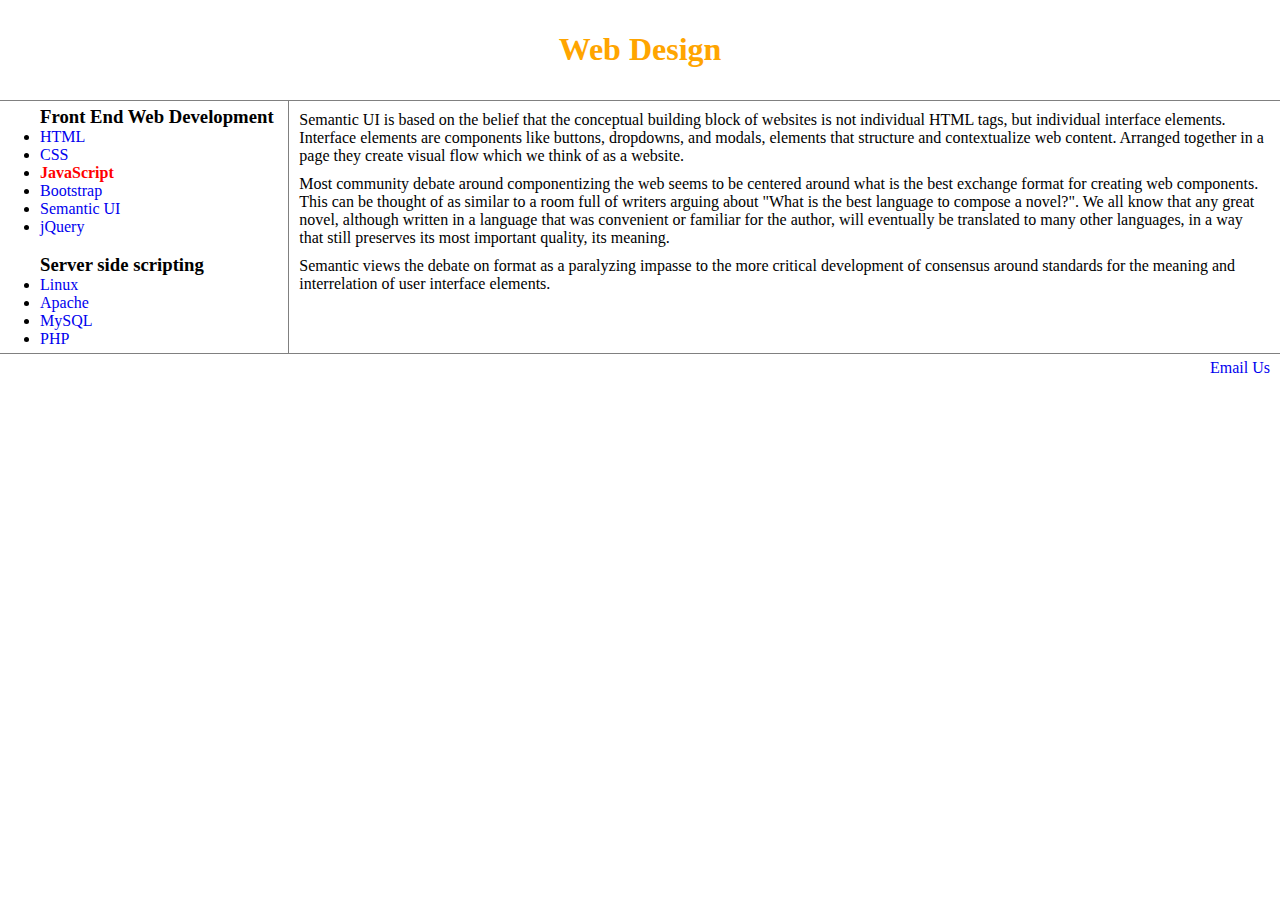
<file: su.html>
<!DOCTYPE html>
<html lang='ko'>

<head>
  <meta charset='utf-8'>
  <meta name="Date" content="2019-01-01T00:00:00+09:00" />
  <meta http-equiv="X-UA-Compatible" content="IE=edge">
  <title>Web Design</title>
  <link rel="stylesheet" type="text/css" href="cssEx.css">
</head>

<body>
  <div class="head">
    <h1><span><a href="index.html">Web Design</a></span></h1>
  </div>
  <div id="grid">
    <div class="subnav">
      <ul class="ul_gap">
        <h3 class="h3_text">Front End Web Development&nbsp; </h3>
        <li><a href="abouthtml.html" title="html specification">HTML</a></li>
        <li><a href="css.html">CSS</a></li>
        <li><a href="js.html" class="js">JavaScript</a></li>
        <li><a href="bt.html" class="deco">Bootstrap</a></li>
        <li><a href="su.html">Semantic UI</a></li>
        <li><a href="jq.html">jQuery</a></li>
        <br>
        <h3 class="h3_text">Server side scripting</h3>
        <li><a href="linux.html">Linux</a></li>
        <li><a href="apache.html">Apache</a></li>
        <li><a href="mysql.html">MySQL</a></li>
        <li><a href="php.html">PHP</a></li>
      </ul>
    </div>
    <hr>
    <div class="textarea">
      <p>Semantic UI is based on the belief that the conceptual building block of websites is not individual HTML tags, but individual interface elements. Interface elements are components like buttons, dropdowns, and modals, elements that structure
        and contextualize web content. Arranged together in a page they create visual flow which we think of as a website.</p>
      <p>Most community debate around componentizing the web seems to be centered around what is the best exchange format for creating web components. This can be thought of as similar to a room full of writers arguing about "What is the best
        language to compose a novel?". We all know that any great novel, although written in a language that was convenient or familiar for the author, will eventually be translated to many other languages, in a way that still preserves its most
        important quality, its meaning.</p>
      <p>Semantic views the debate on format as a paralyzing impasse to the more critical development of consensus around standards for the meaning and interrelation of user interface elements.</p>
    </div>
  </div>
  <div class="footer">
    <div class="mail">
      <a href="mailto:fotomime@naver.com">Email Us</a>
    </div>
  </div>
</body>

</html>
</file>
<file: cssEx.css>
#grid {
  display: grid;
  grid-template-columns: auto auto;
}
.center {
  display: block;
  margin-left: auto;
  margin-right: auto;
  width: auto;
}
.footer {
  border-top: 1px solid gray;
}
.h3_text {
  display: inline;
  padding: 5px 0 5px 0;
}
.head{
     border-bottom: 1px solid gray;
     color: orange;
     height: auto;
     line-height: normal;
     margin: 0;
     padding: 10px;
     text-align: center;
     width: auto;
     }
.head a {
  color: orange;
}
.js {
  color: red;
  font-weight: bold;
  text-decoration: underline;
}
.mail {
  padding: 5px 10px 5px 0;
  text-align: right;
}
.subnav ul {
  display: inline-block;
  margin: 0;
  padding: 5px 10px 5px 40px;
}
.textarea {
  border-left: 1px solid gray;
}
a:link {
  text-decoration: none;
}
body {
  margin: 0;
}
hr {
  display: none;
}
p {
  margin: 10px;
}
@media(max-width:800px) {
  #grid {
    display: block;
  }
  .h3_text {
    display: inline;
    font-weight: bold;
    padding: 5px 0 5px 0;
  }
  .subnav ul {
    display: inline-block;
    margin: 0;
    padding: 5px 10px 5px 40px;
  }
  .textarea {
    border-top: 1px solid gray;
  }
}
</file>
